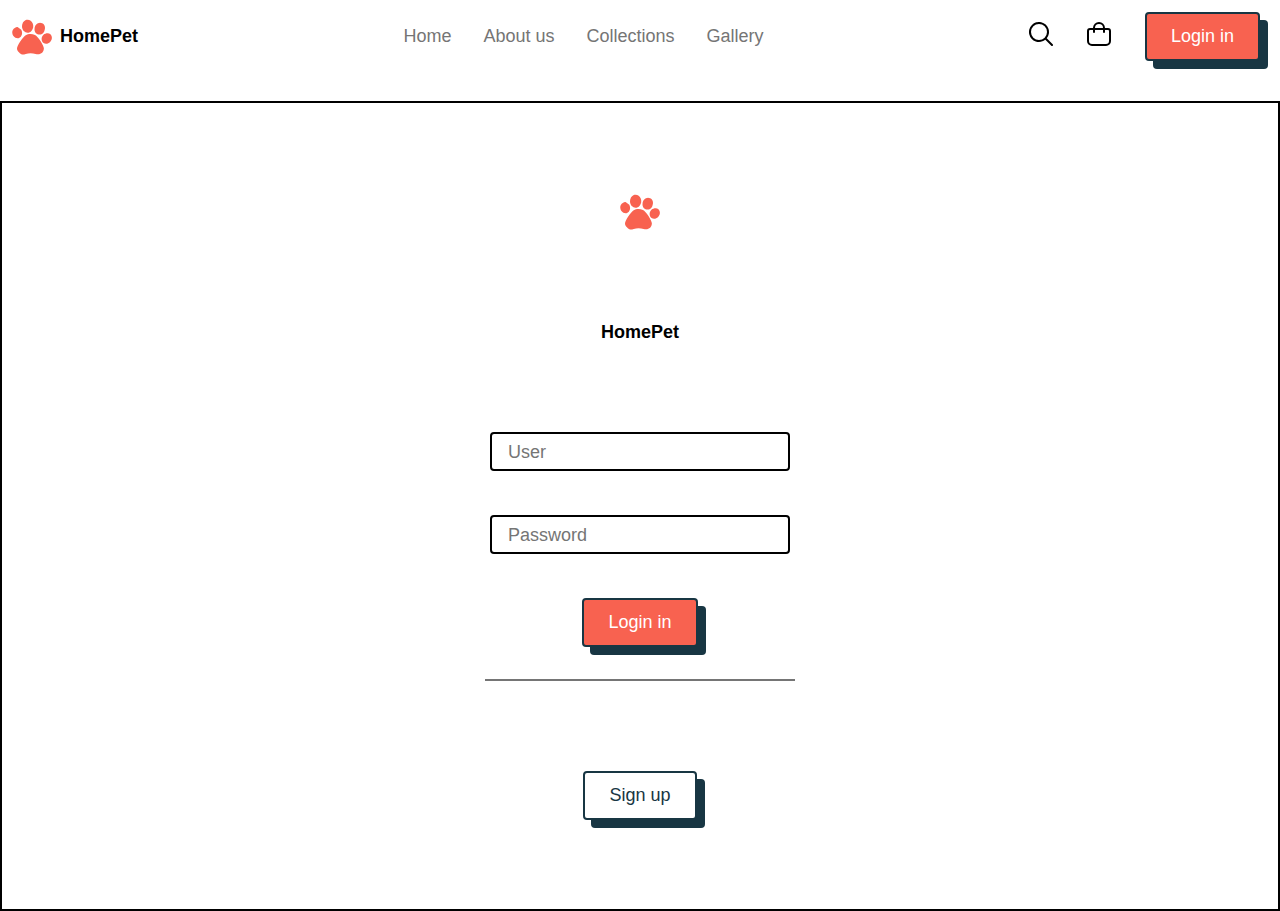
<file: routers/login.html>
<!DOCTYPE html>
<html lang="en">
  <head>
    <meta charset="UTF-8" />
    <meta http-equiv="X-UA-Compatible" content="IE=edge" />
    <meta name="viewport" content="width=device-width, initial-scale=1.0" />
    <link
      rel="shortcut icon"
      href="/assets/icons/huella-mascota.svg"
      type="image/x-icon.svg"
    />
    <title>Login in | Home pet - Find your happiness by adopting a pets</title>
    <link rel="stylesheet" href="/css/mobile.css" />
    <link rel="stylesheet" media="(min-width: 720px)" href="/css/tablet.css" />
    <link
      rel="stylesheet"
      media="(min-width: 1024px)"
      href="/css/desktop.css"
    />
    <script defer src="/js/main.js"></script>
    <meta
      name="description"
      content="Sign up for find your happiness adopting a pet"
    />
    <meta name="keywords" content="pets, pet shop, adopt, toys, food" />
    <meta name="robots" content="index, follow" />
    <link rel="canonical" href="#">
  </head>
  <body>
    <header>
      <nav class="navbar-mobile hidden">
        <ul class="nav-mobile">
          <li class="item-nav">
            <a class="link-sm" href="#Home">Home</a>
          </li>
          <li class="item-nav">
            <a class="link-sm" href="#AboutUs">About us</a>
          </li>
          <li class="item-nav">
            <a class="link-sm" href="#Collections">Collections</a>
          </li>
          <li class="item-nav">
            <a class="link-sm" href="#Gallery">Gallery</a>
          </li>
        </ul>
      </nav>
      <nav class="navbar">
        <div class="nav--left">
          <a href="/index.html" class="container__logo">
            <span class="icon icon-md icon-logo"></span>
            <p class="text-md text-bold">HomePet</p>
          </a>
        </div>
        <ul class="nav--center">
          <li class="">
            <a class="link-sm" href="#Home">Home</a>
          </li>
          <li class="">
            <a class="link-sm" href="#AboutUs">About us</a>
          </li>
          <li class="">
            <a class="link-sm" href="#Collections">Collections</a>
          </li>
          <li class="">
            <a class="link-sm" href="#Gallery">Gallery</a>
          </li>
        </ul>
        <div class="nav--right">
          <button class="btn">
            <span class="icon icon-sm icon-search"></span>
          </button>
          <button class="btn">
            <span class="icon icon-sm icon-bag"></span>
          </button>
          <a
            class="btn btn-primary"
            href="/routers/login.html"
            target="_blank"
            rel="noopener noreferrer"
            >Login in</a
          >
        </div>
        <button class="btn btn-menu">
          <span class="icon icon-sm icon-menu"></span>
        </button>
      </nav>
    </header>
    <main>
      <div class="container container__login">
        <span class="icon icon-md icon-logo"></span>
        <p class="text-md text-bold">HomePet</p>
        <form class="container__form" action="/" method="get">
          <label class="container__input">
            <input class="input" type="text" name="user" id="user" required />
            <span class="container__input__txt">User</span>
          </label>
          <label class="container__input">
            <input
              class="input"
              type="password"
              name="password"
              id="password"
              required
            />
            <span class="container__input__txt">Password</span>
          </label>
          <input class="btn btn-primary transition-color" type="submit" value="Login in" />
        </form>
        <a class="btn btn-secondary transition-color" href="/routers/sign-up.html">Sign up</a>
      </div>
    </main>
  </body>
</html>
</file>
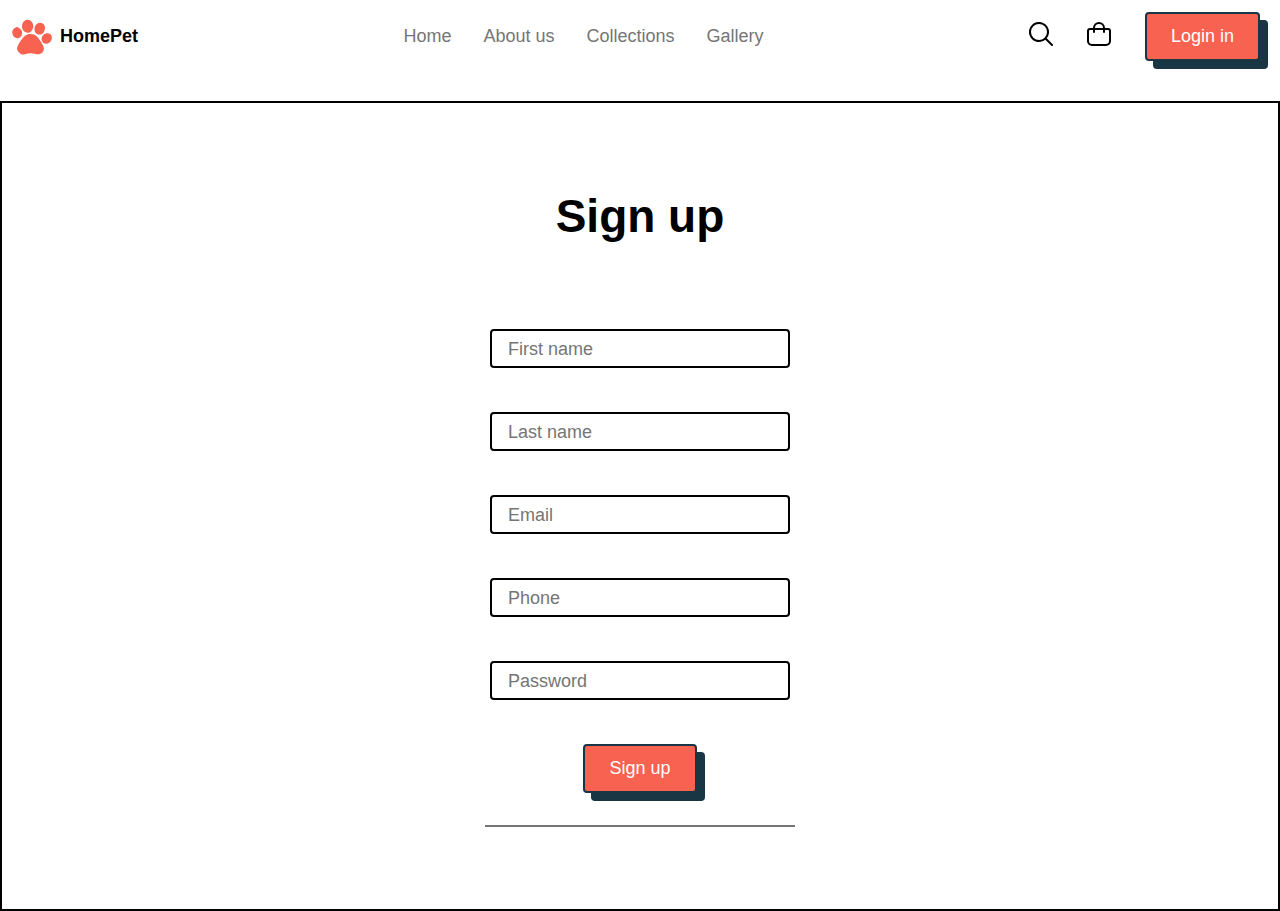
<file: routers/sign-up.html>
<!DOCTYPE html>
<html lang="en">
  <head>
    <meta charset="UTF-8" />
    <meta http-equiv="X-UA-Compatible" content="IE=edge" />
    <meta name="viewport" content="width=device-width, initial-scale=1.0" />
    <link
      rel="shortcut icon"
      href="/assets/icons/huella-mascota.svg"
      type="image/x-icon.svg"
    />
    <title>Sign up | Home pet - Find your happiness by adopting a pets</title>
    <link rel="stylesheet" href="/css/mobile.css" />
    <link rel="stylesheet" media="(min-width: 720px)" href="/css/tablet.css" />
    <link
      rel="stylesheet"
      media="(min-width: 1024px)"
      href="/css/desktop.css"
    />
    <script defer src="/js/main.js"></script>
    <meta
      name="description"
      content="Sign up for find your happiness adopting a pet"
    />
    <meta name="keywords" content="pets, pet shop, adopt, toys, food" />
    <meta name="robots" content="index, nofollow" />
  </head>
  <body>
    <nav class="navbar-mobile hidden">
      <ul class="nav-mobile">
        <li class="item-nav">
          <a class="link-sm" href="#Home">Home</a>
        </li>
        <li class="item-nav">
          <a class="link-sm" href="#AboutUs">About us</a>
        </li>
        <li class="item-nav">
          <a class="link-sm" href="#Collections">Collections</a>
        </li>
        <li class="item-nav">
          <a class="link-sm" href="#Gallery">Gallery</a>
        </li>
      </ul>
    </nav>
    <nav class="navbar">
      <div class="nav--left">
        <a href="/index.html" class="container__logo">
          <span class="icon icon-md icon-logo"></span>
          <p class="text-md text-bold">HomePet</p>
        </a>
      </div>
      <ul class="nav--center">
        <li class="">
          <a class="link-sm" href="#Home">Home</a>
        </li>
        <li class="">
          <a class="link-sm" href="#AboutUs">About us</a>
        </li>
        <li class="">
          <a class="link-sm" href="#Collections">Collections</a>
        </li>
        <li class="">
          <a class="link-sm" href="#Gallery">Gallery</a>
        </li>
      </ul>
      <div class="nav--right">
        <button class="btn">
          <span class="icon icon-sm icon-search"></span>
        </button>
        <button class="btn">
          <span class="icon icon-sm icon-bag"></span>
        </button>
        <a
          class="btn btn-primary"
          href="/routers/login.html"
          target="_blank"
          rel="noopener noreferrer"
          >Login in</a
        >
      </div>
      <button class="btn btn-menu">
        <span class="icon icon-sm icon-menu"></span>
      </button>
    </nav>
    <main>
      <div class="container container__login">
        <p class="h1 text-bold">Sign up</p>
        <form class="container__form" action="/" method="get">
          <label class="container__input">
            <input
              class="input"
              type="text"
              name="firstName"
              id="firstName"
              required
            />
            <span class="container__input__txt">First name</span>
          </label>
          <label class="container__input">
            <input
              class="input"
              type="text"
              name="lastName"
              id="lastName"
              required
            />
            <span class="container__input__txt">Last name</span>
          </label>
          <label class="container__input">
            <input
              class="input"
              type="email"
              name="email"
              id="email"
              required
            />
            <span class="container__input__txt">Email</span>
          </label>
          <label class="container__input">
            <input class="input" type="tel" name="phone" id="phone" required />
            <span class="container__input__txt">Phone</span>
          </label>
          <label class="container__input">
            <input
              class="input"
              type="password"
              name="password"
              id="password"
              required
            />
            <span class="container__input__txt">Password</span>
          </label>
          <input class="btn btn-primary" type="submit" value="Sign up" />
        </form>
      </div>
    </main>
  </body>
</html>
</file>
<file: css/tablet.css>
:root {
    --lg-xxx: 4.6rem;
    --lg-xx: 3.8rem;
    --lg-x: 2.8rem;
    --md: 1.8rem;
    --sm: 1.4rem;
}

.navbar {
    grid-template-columns: min-content auto min-content;
}

.navbar-mobile {
    display: none;
}

.nav--center {
    display: flex;
    place-items: center;
    column-gap: 32px;
}

.nav--right {
    margin-right: 8px;
    display: flex;
    place-items: center;
    column-gap: 34px;
}

.btn-menu {
    display: none;
}

.container__thing__pet {
    position: absolute;
    top: 58%;
    left: -60%;
    padding: 12px 24px;
    display: grid;
    grid-template-columns: min-content auto;
    align-items: center;
    column-gap: 24px;
    background-color: white;
    border: 2px solid black;
    border-radius: 8px;
}

.h1 {
    font-size: var(--lg-xxx);
    line-height: 6.2rem;
}

.h2 {
    line-height: 6.2rem;
}

.container__meet .h2 {
    width: 40%;
    margin: auto;
    text-align: center;
}

.container__find .h2 {
    margin: 0;
    width: initial;
    text-align: initial;
}
</file>
<file: css/desktop.css>
.container__home {
    justify-content: space-around;
}

.find--left {
    padding-left: 114px;
    padding-right: 0;
}

.find--right {
    padding-right: 114px;
    padding-left: 0;
}
</file>
<file: css/mobile.css>
/* ------------------------ */
/* Reset                    */
/* ------------------------ */

/* Box sizing */
*,
*::after,
*::before {
  box-sizing: border-box;
}

/* Reset margin */
body,
h1,
h2,
h3,
h4,
h5,
p,
figure,
picture {
  margin: 0;
}

/* text accesiblily */
html {
  font-size: 62.5%;
}

/* Make images easier to work with */
img,
picture {
  max-width: 100%;
  display: block;
}

/* Make from element easier to work with */
input,
button,
textarea,
select {
  font: inherit;
}

/* Remove animations for people who've turned them off */
@media (prefers-reduced-motion: reduce) {
  *,
  *::after,
  *::before {
    animation-duration: 0.01ms !important;
    animation-iteration-count: 1 !important;
    transition-duration: 0.01ms !important;
    scroll-behavior: auto !important;
  }
}

* {
    margin: 0;
    padding: 0;
    box-sizing: border-box;
}

ul {
    list-style: none;
}

a {
    text-decoration: none;
    color: inherit;
}

html {
    font-family: 'Trebuchet MS', 'Lucida Sans Unicode', 'Lucida Grande', 'Lucida Sans', Arial, sans-serif;
    font-size: 62.5%;
    scroll-behavior: smooth;
}

:root {
    --primary-color: #f86250;
    --secondary-color: #183643;
    --font-img: #31c6db;
    --grey: #757575;

    --lg-xxx: 2.8rem;
    --lg-xx: 2.6rem;
    --lg-x: 2.8rem;
    --lg: 2rem;
    --md: 1.6rem;
    --sm: 1.4rem;
}

.navbar {
    width: 100%;
    display: grid;
    padding: 12px 12px 40px;
    grid-template-columns: min-content auto min-content;
    align-items: center;
    justify-items: center;
}

.hidden {
    display: none;
}

.navbar-mobile {
    position: fixed;
    top: 0;
    left: 0;
    z-index: 2;
    background-color: var(--primary-color);
    width: 100%;
    height: 100vh;
}

.nav-mobile {
    width: 100%;
    height: 100vh;
    display: flex;
    justify-content: space-evenly;
    flex-direction: column;
    place-items: center;
    row-gap: 32px;
}

.item-nav {
    width: 100%;
    height: 100%;
    display: flex;
    place-items: center;
    place-content: center;
    border-bottom: 2px solid black;
}

.item-nav > .link-sm {
    color: black;
    font-size: var(--lg-xxx);
}

.nav--left {
    display: flex;
    place-items: center;
    column-gap: 12px;
}

.nav--center {
    display: none;
}

.nav--right {
    display: none;
}

.underline {
    text-decoration: underline wavy var(--primary-color);
}

.text {
    line-height: 2.4rem;
    font-size: var(--md);
    color: var(--grey);
}

.text-lg-xx {
    font-size: var(--lg-xx);
}

.text-md {
    font-size: var(--md);
}

.text-sm {
    font-size: var(--sm);
}

.text-bold {
    font-weight: bold;
}

.link-sm {
    font-size: var(--md);
    color: var(--grey);
}

.link-sm:hover {
    color: #000000;
    text-decoration: underline;
}

.btn {
    font-family: 'Trebuchet MS', 'Lucida Sans Unicode', 'Lucida Grande', 'Lucida Sans', Arial, sans-serif;
    font-size: var(--md);
    background-color: white;
    color: white;
    border: none;
    border-radius: 4px;
    cursor: pointer;
}

.btn-primary {
    padding: 12px calc(12px * 2);
    white-space: nowrap;
    background-color: var(--primary-color);
    border: 2px solid var(--secondary-color);
    box-shadow: 8px 8px var(--secondary-color);
}

.btn-primary:hover {
    background-color: #ff1e05;
    border: 2px solid black;
    box-shadow: 8px 8px black;
}

.btn-secondary {
    padding: 12px calc(12px * 2);
    white-space: nowrap;
    color: var(--secondary-color);
    background-color: white;
    border: 2px solid var(--secondary-color);
    box-shadow: 8px 8px var(--secondary-color);
}

.btn-secondary:hover {
    color: white;
    background-color: #ff1e05;
    border: 2px solid black;
    box-shadow: 8px 8px black;
}

.btn-menu {
    justify-self: end;
}

.icon {
    display: inline-block;
    background-position: center;
    background-size: contain;
    background-repeat: no-repeat;
}

.icon-sm {
    width: 24px;
    height: 24px;
}

.icon-md {
    width: 40px;
    height: 40px;
}

.icon-card {
    width: 60px;
    height: 60px;
    background-size: 70%;
    background-color: var(--primary-color);
    border: 2px solid black;
    border-radius: 50%;
}

.icon-square {
    width: 68px;
    height: 68px;
    background-size: 64%;
    border: 2px solid black;
    border-radius: 6px;
}

.icon-logo {
    background-image: url('/assets/icons/huella-mascota.svg');
}

.icon-search {
    background-image: url('/assets/icons/busqueda.svg');

}

.icon-bag {
    background-image: url('/assets/icons/bolsa-de-compra.svg');
}

.icon-necklace {
    background-image: url('/assets/icons/collar.png');
}

.icon-menu {
    background-image: url('/assets/icons/menu-hamburguesa.svg');
}

.icon-face-cat {
    background-image: url('/assets/icons/cara-gato.png');
}

.icon-book {
    background-image: url('/assets/icons/libro.png');
}

.icon-bones {
    background-image: url('/assets/icons/hueso.png');
}

.icon-food-pets {
    background-image: url('/assets/icons/comida-de-perro.png');
}

.icon-cage-pets {
    background-image: url('/assets/icons/jaula-para-mascotas.png');
}

.color-primary {
    color: var(--primary-color);
}

.bg-primary {
    background-color: var(--primary-color);
}

.container {
    border: 2px solid black;
}

.container-sm {
    width: 90px;
    display: flex;
    flex-direction: column;
    row-gap: 8px;
}

.grid {
    display: grid;
    grid-template-columns: 0.8fr 1fr;
}

.flex {
    display: flex;
    flex-flow: row wrap;
}

.flex-column {
    flex-direction: column;
}

.container__home {
    width: 100%;
    padding: 42px 16px 132px;
    gap: 62px;
    flex-flow: row wrap;
    justify-content: center;
}

.home__explore {
    margin-top: 24px;
    column-gap: 44px;
}

.home__explore-now {
    display: flex;
    column-gap: 44px;
}

.flex .btn:first-child {
    margin-right: 44px;
    align-self: center;
}

.home--left {
    max-width: 538px;
    min-height: 334px;
    justify-content: space-around;
}
.home--right {
    gap: 24px;
    justify-content: end;
}

.container__logo {
    display: flex;
    place-items: center;
    column-gap: 8px;
}

.container__login {
    display: flex;
    width: 100%;
    height: 90vh;
    flex-direction: column;
    align-items: center;
    justify-content: space-evenly;
}

.container__form {
    max-width: 500px;
    min-width: 310px;
    padding-bottom: 32px;
    margin: 0 auto;
    display: flex;
    flex-direction: column;
    place-items: center;
    place-content: center;
    row-gap: 44px;
    border-bottom: 2px solid var(--grey);
}

.container__input {
    display: flex;
    justify-content: center;
    position: relative;
}

.container__input__txt {
    position: absolute;
    top: 50%;
    left: 6%;
    transform: translateY(-50%);
    font-size: var(--md);
    background-color: white;
    color: var(--grey);
    transition: top 200ms ease-in, font-size 200ms ease-in;
}

.input {
    min-width: 300px;
    max-width: 400px;
    padding: 12px 12px;
    font-family: 'Trebuchet MS', 'Lucida Sans Unicode', 'Lucida Grande', 'Lucida Sans', Arial, sans-serif;
    border: 2px solid black;
    border-radius: 4px;
}

.input:valid + .container__input__txt,
.input[type="email"]:focus + .container__input__txt {
    top: 0;
    font-size: var(--sm);
    color: black;
    padding: 0 4px;
}

.container__thing__pet {
    display: none;
}

.container__img {
    position: relative;
    z-index: 1;
    width: 252.1px;
    height: 350px;
    outline: 2px solid black;
    border-radius: 8px;
    box-shadow: 14px 14px var(--primary-color);
}

.container__img::after {
    content: '';
    position: absolute;
    z-index: -1;
    top: 14px;
    left: 14px;
    width: inherit;
    height: inherit;
    outline: 2px solid black;
    border-radius: inherit;
}

.img {
    border-top-left-radius: inherit;
    border-top-right-radius: inherit;
    object-position: center;
    object-fit: cover;
}

.img__main {
    aspect-ratio: 6/7;
    width: 100%;
    outline: 2px solid black;
}

.img__find {
    width: 180px;
    aspect-ratio: 2/3;
    outline: 2px solid black;
    border-radius: 6px;
    box-shadow: -8px 8px var(--primary-color);
    object-position: center;
    object-fit: cover;
}

.container__img__description {
    height: 16%;
    align-items: center;
    justify-content: space-evenly;
    background-color: white;
    border-bottom-left-radius: inherit;
    border-bottom-right-radius: inherit;
}

.container__meet {
    width: 100%;
    padding: 98px 16px 132px;
}

.h2:nth-child(0) {
    text-align: center;
}

.container__card-meet {
    margin-top: 48px;
    margin-bottom: 108px;
    gap: 24px;
    place-content: center;
}

.card-meet {
    min-width: 256px;
    max-width: 332px;
    padding: 16px;
    border: 2px solid black;
    border-radius: 6px;
}

.transition-color {
    transition: 
    color 200ms ease-in,
    background-color 200ms ease-in,
    box-shadow 200ms ease-in;
}

.card-meet:hover {
    background-color: var(--primary-color);
    color: white;
    box-shadow: 8px 8px black;
}

.card-meet:hover .icon-card {
    background-color: var(--font-img);
}

.card-meet:hover .text {
    color: white;
}

.card-meet__title {
    margin-bottom: 18px;
    display: grid;
    grid-template-columns: min-content auto;
    place-items: center;
    column-gap: 12px;
}

.text__img__description {
    font-weight: bold;
    font-size: var(--lg-x);
}

.container__find {
    width: 100%;
    display: flex;
    flex-flow: row wrap;
    justify-content: space-around;
    gap: 48px;
}

.find--left {
    display: grid;
    padding: 0 12px;
    grid-template-columns: repeat(3, minmax(min-content, 100px));
    grid-template-rows: repeat(2, minmax(min-content, 100px));
    place-items: center;
    place-content: center;
    gap: 24px;
}

.find--right {
    display: flex;
    flex: 1;
    flex-direction: column;
    justify-content: space-around;
    min-height: 364px;
    max-width: 580px;
}

.find--right .btn {
    align-self: start;
}

.h1 {
    font-size: var(--lg-xxx);
    line-height: 4rem;
}

.h2 {
    font-size: var(--lg-xx);
    line-height: 4rem;
}

.h3 {
    font-size: var(--lg);
}


/* Carrusel */

.container__carousel {
    display: flex;
    align-items: center;
    overflow-x: hidden;
}

.container__names-breeds {
    display: flex;
    width: 100%;
    align-items: center;
    column-gap: 64px;
    height: 68px;
    list-style: disc;
    animation: slider 20s both infinite linear;
}

.name-breed {
    font-size: var(--lg-x);
    color: white;
    white-space: nowrap;
}

@keyframes slider {
    from {
        transform: translateX(0%);
    }
    to {
        transform: translateX(-100%);
    }
}

/* Section search Collection */
.container__buttons {
    gap: 32px;
    justify-content: center;
}

.btn-input {
    display: none;
}

.btn-input:checked + .btn-simple {
    background-color: var(--primary-color);
    color: white;
}

.btn-simple {
    display: inline-block;
    min-width: 120px;
    text-align: center;
    padding: 12px 24px;
    color: var(--grey);
    border: 2px solid black;
}

.container__collection {
    padding: 98px 16px 132px;
}

.container__collection > .h2, .container__buttons {
    text-align: center;
    margin-bottom: 46px;
}

.container__collection-pets {
    display: grid;
    grid-template-columns: repeat(auto-fit, minmax(240px, 252px));
    place-content: center;
    gap: 54px;
}

.collection-pets--container__img {
    position: relative;
    z-index: 1;
    width: 252.1px;
    height: 350px;
    outline: 2px solid black;
    border-radius: 8px;
}

.collection-pets--container__img::after {
    content: '';
    position: absolute;
    z-index: -1;
    top: 14px;
    left: 14px;
    width: inherit;
    height: inherit;
    border-radius: inherit;
}

.collection-pets--container__img:hover {
    box-shadow: 14px 14px var(--primary-color);
}

.collection-pets--container__img:hover::after {
    outline: 2px solid black;
}
</file>
